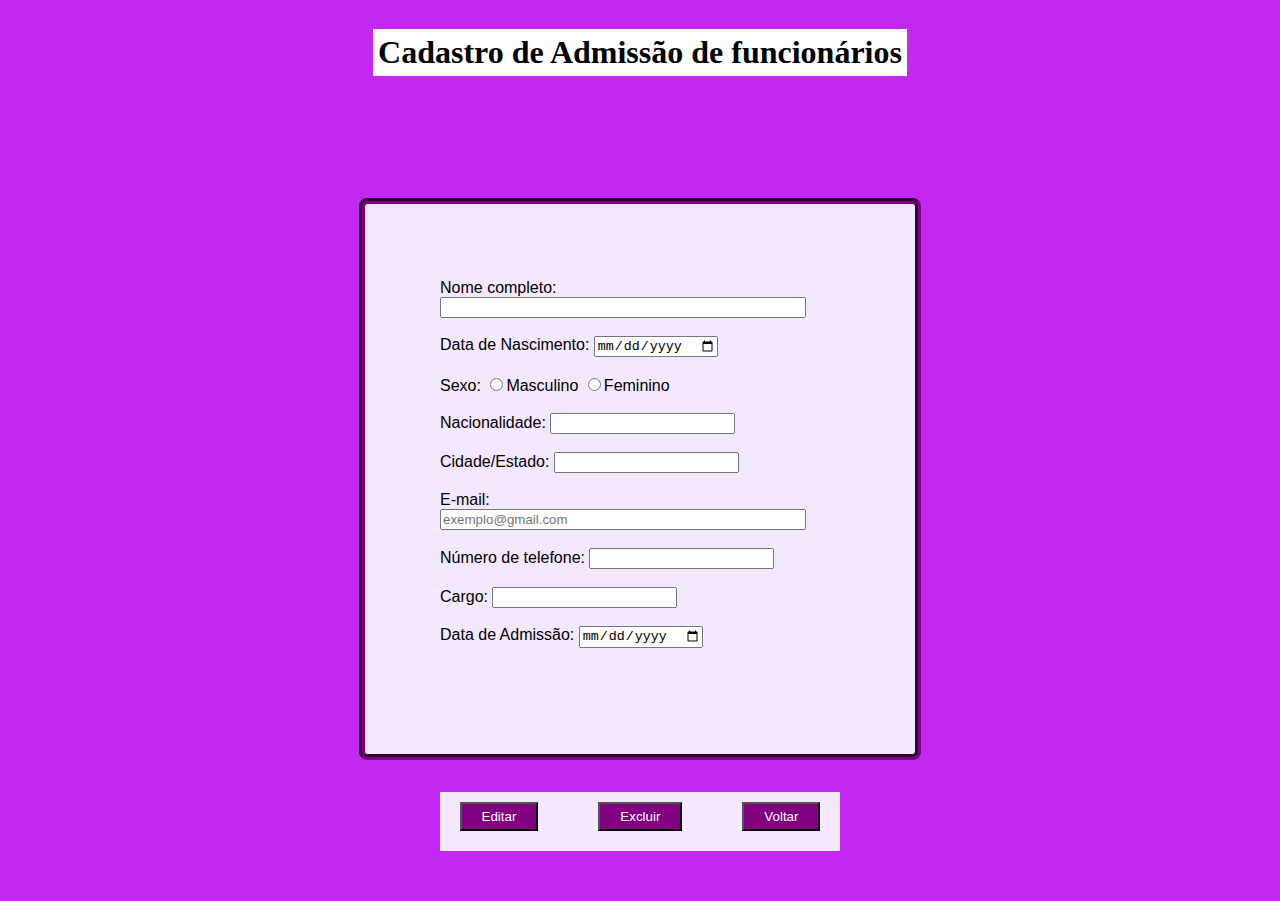
<file: index.html>
<!DOCTYPE html>
<html lang="pt-br">
<head>
    <meta charset="UTF-8">
    <meta name="viewport" content="width=device-width, initial-scale=1.0">
    <title>Cadastro de Admissão de funcionarios</title>
    <link rel="stylesheet" href="estilo.css">
</head>
<body>
    <h1>Cadastro de Admissão de funcionários</h1>
    <br>
    <br>
    
    
    
    
    <div class="quadro">
    <form id="admissao">
    <label for="nome">Nome completo:</label>
    <input type="text" id="nome" name="nome" requeried>
    <br>
    <br>
    <label for="Data">Data de Nascimento:</label>
    <input id = "DN" type="date">
    <br>
    <br>
    <label>Sexo:</label>
    <label><input id="genero" type="radio" name="gender" value="masculino">Masculino</label>
    <label><input id="genero" type="radio" name="gender" value="feminino">Feminino</label>
    <br>
    <br>
    <label for="Nacionalidade">Nacionalidade:</label>
    <input id = "Nac" type="text">
    <br>
    <br>
    <label for="cid">Cidade/Estado:</label>
    <input id = "End" type="text">
    <br>
    <br>
    <label for="name">E-mail:</label>
    <input type="email" id="email" placeholder="exemplo@gmail.com">
    <br>
    <br>
    <label for="Num">Número de telefone:</label>
    <input id = "Num" type="tel">
    <br>
    <br>
    <label for="Cargo">Cargo:</label>
    <input id = "Carg" type="tel">
    <br>
    <br>
    <label for="DA">Data de Admissão:</label>
    <input id = "DN" type="date">
    </div>

    <div class="botoes">
    <button id="editar">Editar</button>
    <br>
    <br>
    <button id="editar1">Excluir</button>
    <br>
    <br>
  <a href="index1.html"><button id="editar2">Voltar</button>
    </div>

</body>
</html>
</file>
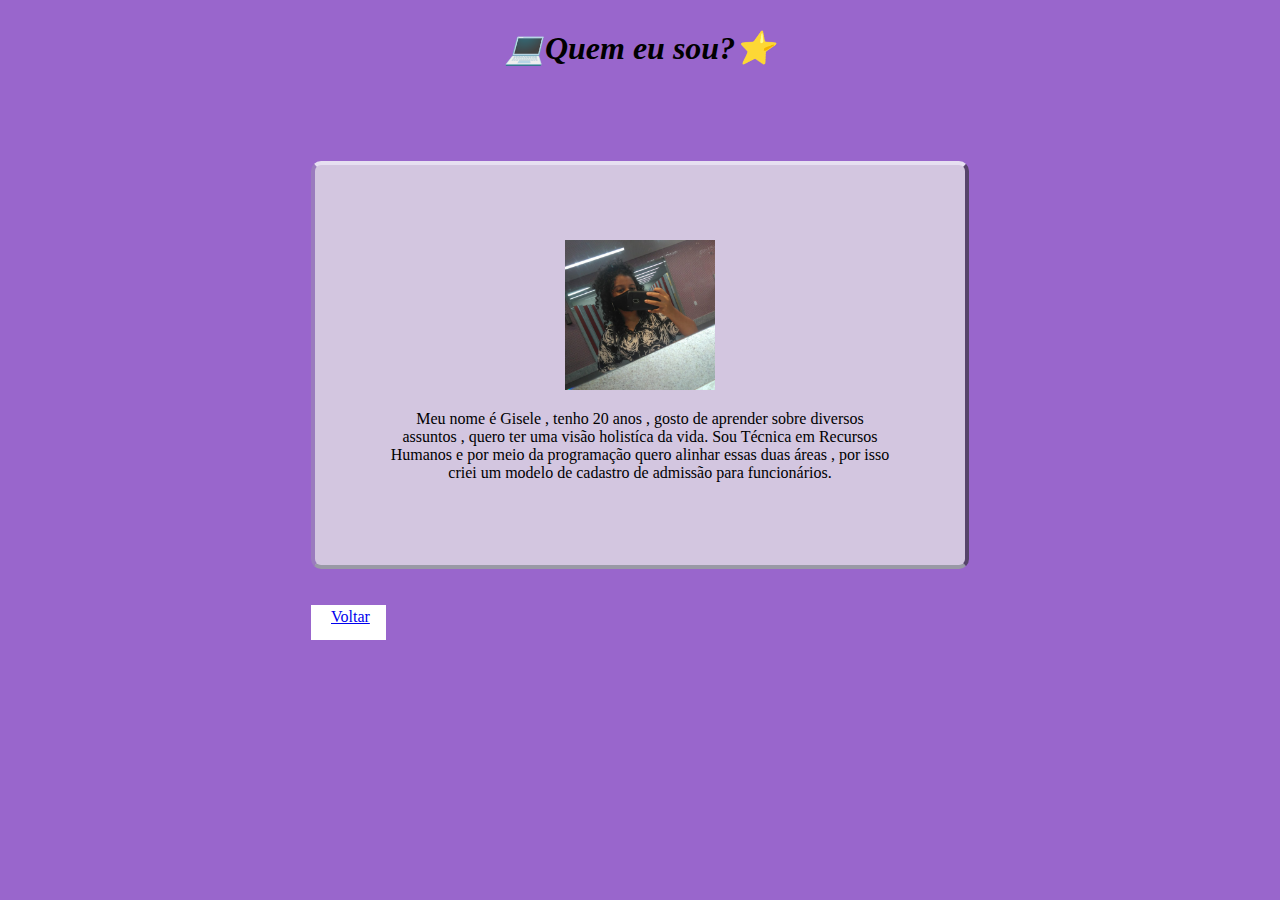
<file: index3.html>
<!DOCTYPE html>
<html lang="pt-br">
<head>
    <meta charset="UTF-8">
    <meta name="viewport" content="width=device-width, initial-scale=1.0">
    <link rel="stylesheet" href="style3.css">
    <title>Sobre mim</title>
</head>
<body>

 <main>
    <i><h1>💻Quem eu sou?⭐</h1></i>
    <br>
    <br>
    <br>
    <br>
    <div class="layout">
        <img src="Turma6_Gisele.jpg"alt="💻Quem sou eu?" class="foto">
     <p>Meu nome é Gisele , tenho 20 anos , gosto de aprender sobre diversos assuntos , quero ter uma visão holistíca da  vida. Sou Técnica em Recursos Humanos e por meio da programação quero alinhar essas duas áreas , por isso criei um modelo de cadastro de admissão para funcionários. </p>
     
    </div>
    <br>
    <br>

    <div class="quadro">
    <div class="voltar"><a href = "index4.html" target="_blank">Voltar</div>
    </div>

 
</body>
</html>
    </main>


    <!--- <script src="script.js"></script><-->
</file>
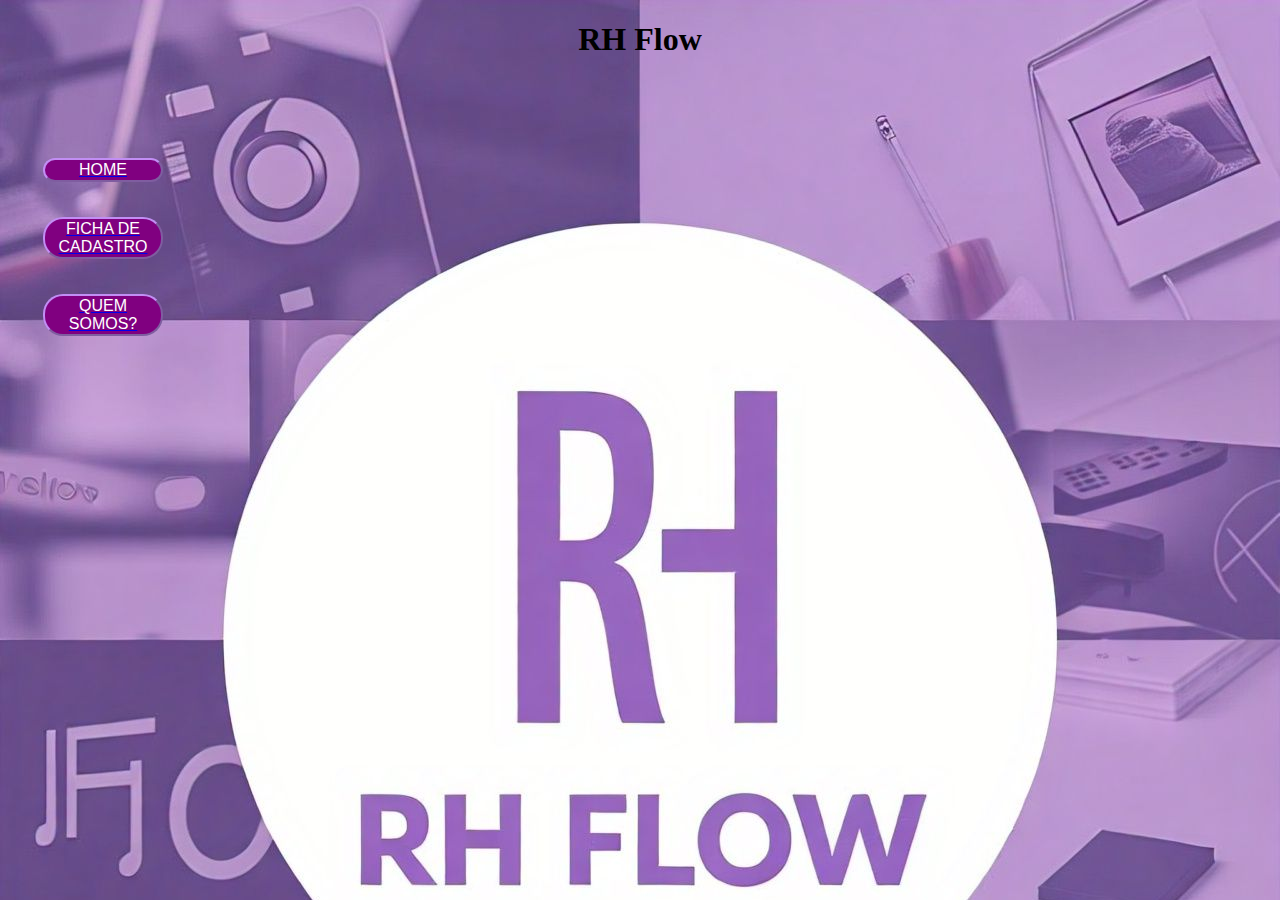
<file: index4.html>
<!DOCTYPE html>
<html lang="pt-br">
<head>
    <meta charset="UTF-8">
    <meta name="viewport" content="width=device-width, initial-scale=1.0">
    <link rel="stylesheet" href="style1.css">
    <title>RH Flow</title>
</head>
<body>

    <h1>RH Flow</h1>

    <div class="home">  
    <a href="index4.html"><button class="menu-home">HOME</button></a>
    <a href="cadastro.html"><button class= "menu-formulario">FICHA DE CADASTRO</button></a>
    <a href="index3.html"><button class="menu-info">QUEM SOMOS?</button></a>
    </div> 

    
</body>
</html>
</file>
<file: estilo.css>
h1{
    text-align: center;
    padding:5px;
    background-color:white;
}


body{
  display: flex;
  flex-direction: column;
  justify-content: center;
  align-items: center;
  gap: 2rem;
  background-color: #c228f1;
}



#opcoes{
    width:100px;
    height:20px;
    padding: 5px;
    font-size: 11px;
    border-radius: 5px;
    border: 1px solid #ccc;
    outline: none;
    overflow-y: auto;
    align-items: center;
    background-color:#9A7BBE;
}

.quadro{
background-color:#F3E8FF;
color:black;
width: 400px;
height:400px;
padding: 75px;
border:6px groove purple;
border-radius: 8px;
box-shadow: 0 4px 10px rgba (0,0,0,0.1);
display: flex;
justify-content:flex-start;
align-items: left;
font-family:'Franklin Gothic Medium', 'Arial Narrow', Arial, sans-serif;
}

#nome{
width:360px;
padding:1px;
}

#email{
 width:360px;
 padding:1px;
}


#editar{
    background-color:purple;
    color: white;
    margin-bottom:10px;
    padding:5px 20px;
    cursor:pointer;
}


#editar1{
    background-color:purple; 
    color: white;
    margin-bottom:10px;
    padding:5px 20px;
    cursor:pointer;
}


#editar2{
    background-color:purple;
    color: white;
    margin-bottom:10px;
    padding:5px 20px;
    cursor:pointer;
   
}

.botoes{
    display:flex;
    margin-bottom:10px;
    justify-content: baseline;
    align-items: center;
    padding:10px 20px;
    gap:30px;
    background-color:#F3E8FF;
    cursor:pointer;
}

#editar:hover{
    background-color:#c228f1; 
    
}

#editar1:hover{
    background-color:#c228f1; 
}

#editar2:hover{
    background-color:#c228f1;
}
</file>
<file: style3.css>
h1{
    text-align: center;
    font-family:'Press Start 2P', cursive;
}



body{
    background-color:#9966CC;
    display: flex;
    justify-content: center;
    background-size: cover;
    align-items: center;
    text-align: center;
   /* background-image: url(foto2.jpg);*/
}


.layout{
    color:#000;
    background-color:#D3C6E0;
    border-style: outset;
    border-width: 4px; 
    border-color: #E6DFF1 #9A7BBE #E6E6FA #9A7BBE ;
    border-radius: 10px;
    padding: 0;
    /*flex-direction:row-reverse;*/
    width:500px;
    height:250px;
    padding:75px;
    justify-content: center;
    align-items: center;
    gap:200px;
    font-family: cursive;
}


.foto{
    align-items:  center;
    width:150px;
    height:150px;
}

.voltar{
    margin-bottom:10px;
    padding:5px 20px;
    cursor:pointer;

}

.quadro{
    display: flex;
    background-color:#fff;
    width:75px;
    height:35px;
    justify-items: center;
    justify-content:baseline;
    align-items: center;
}
</file>
<file: style1.css>
h1{
    display: flex;
    justify-content: center;
    margin-bottom: 100px;
    
}
body{
    background-image:url("rh.jpg");
    background-size: auto;
}

.home{
    flex-direction: column;
    align-items: center;
}

.menu-home{
    background-color:purple;
    border-color: rgb(194, 142, 244);
    color:white;
    border-radius:20px;
    width:120px;
    height: auto;
    font-size: 16px;
    display: flex;
    flex-direction: column;
    justify-content:flex-start;
    gap: 25px;
    margin:35px;
    align-items: center;
}
    
.menu-formulario{
    background-color:purple;
    border-color: rgb(194, 142, 244);
    color:white;
    border-radius:20px;
    width:120px;
    height: auto;
    font-size: 16px;
    display: flex;
    flex-direction: column;
    justify-content:flex-start;
    gap: 25px;
    margin:35px;
}

.menu-info{
    background-color:purple;
    border-color: rgb(194, 142, 244);
    color:#fff;
    border-radius:20px;
    width:120px;
    height: auto;
    font-size: 16px;
    display: flex;
    flex-direction: column;
    justify-content:flex-start;
    gap: 25px;
    margin:35px;
}

.menu-home:hover{
    background-color: #c228f1;
    color: #fff;
    cursor: pointer;
}
.menu-formulario:hover{
    background-color: #c228f1;
    color: #fff;
    cursor: pointer;

}
.menu-info:hover{
    background-color: #c228f1;
    color: #fff;
    cursor: pointer;
}
</file>
